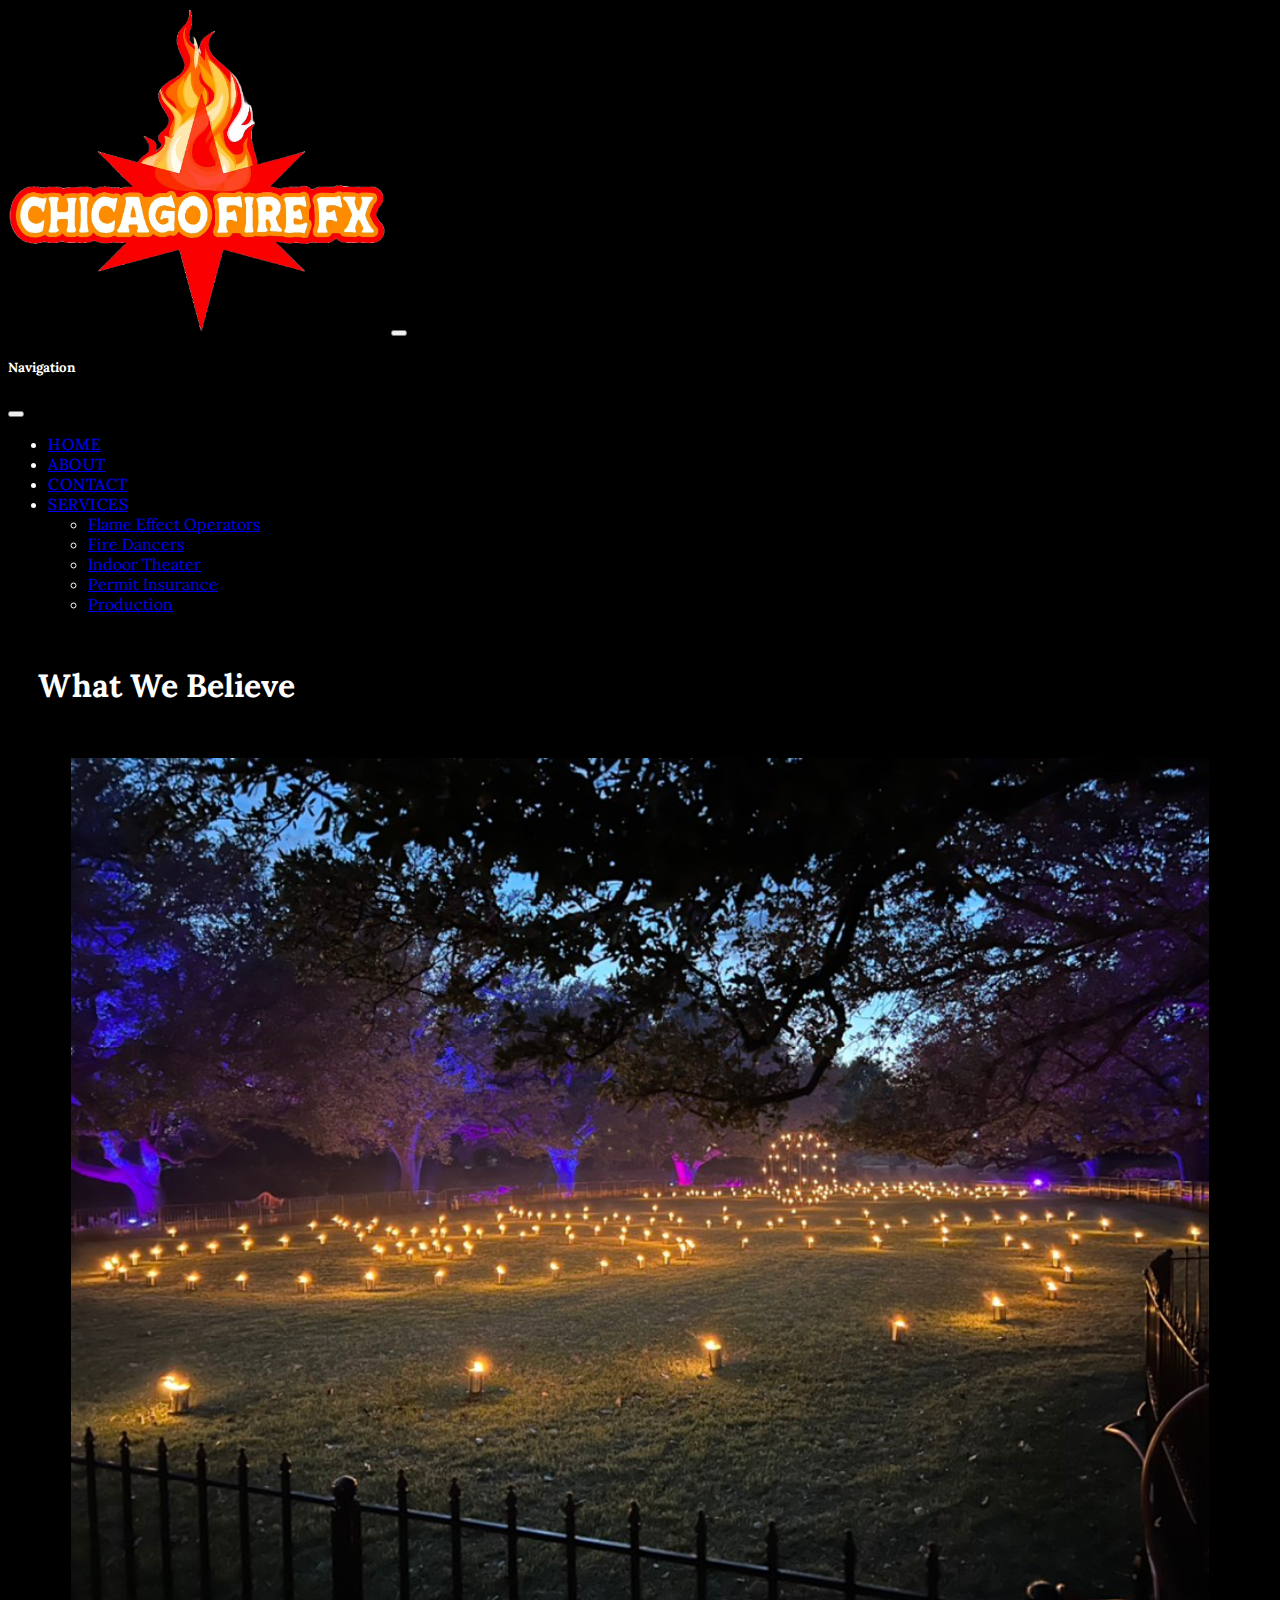
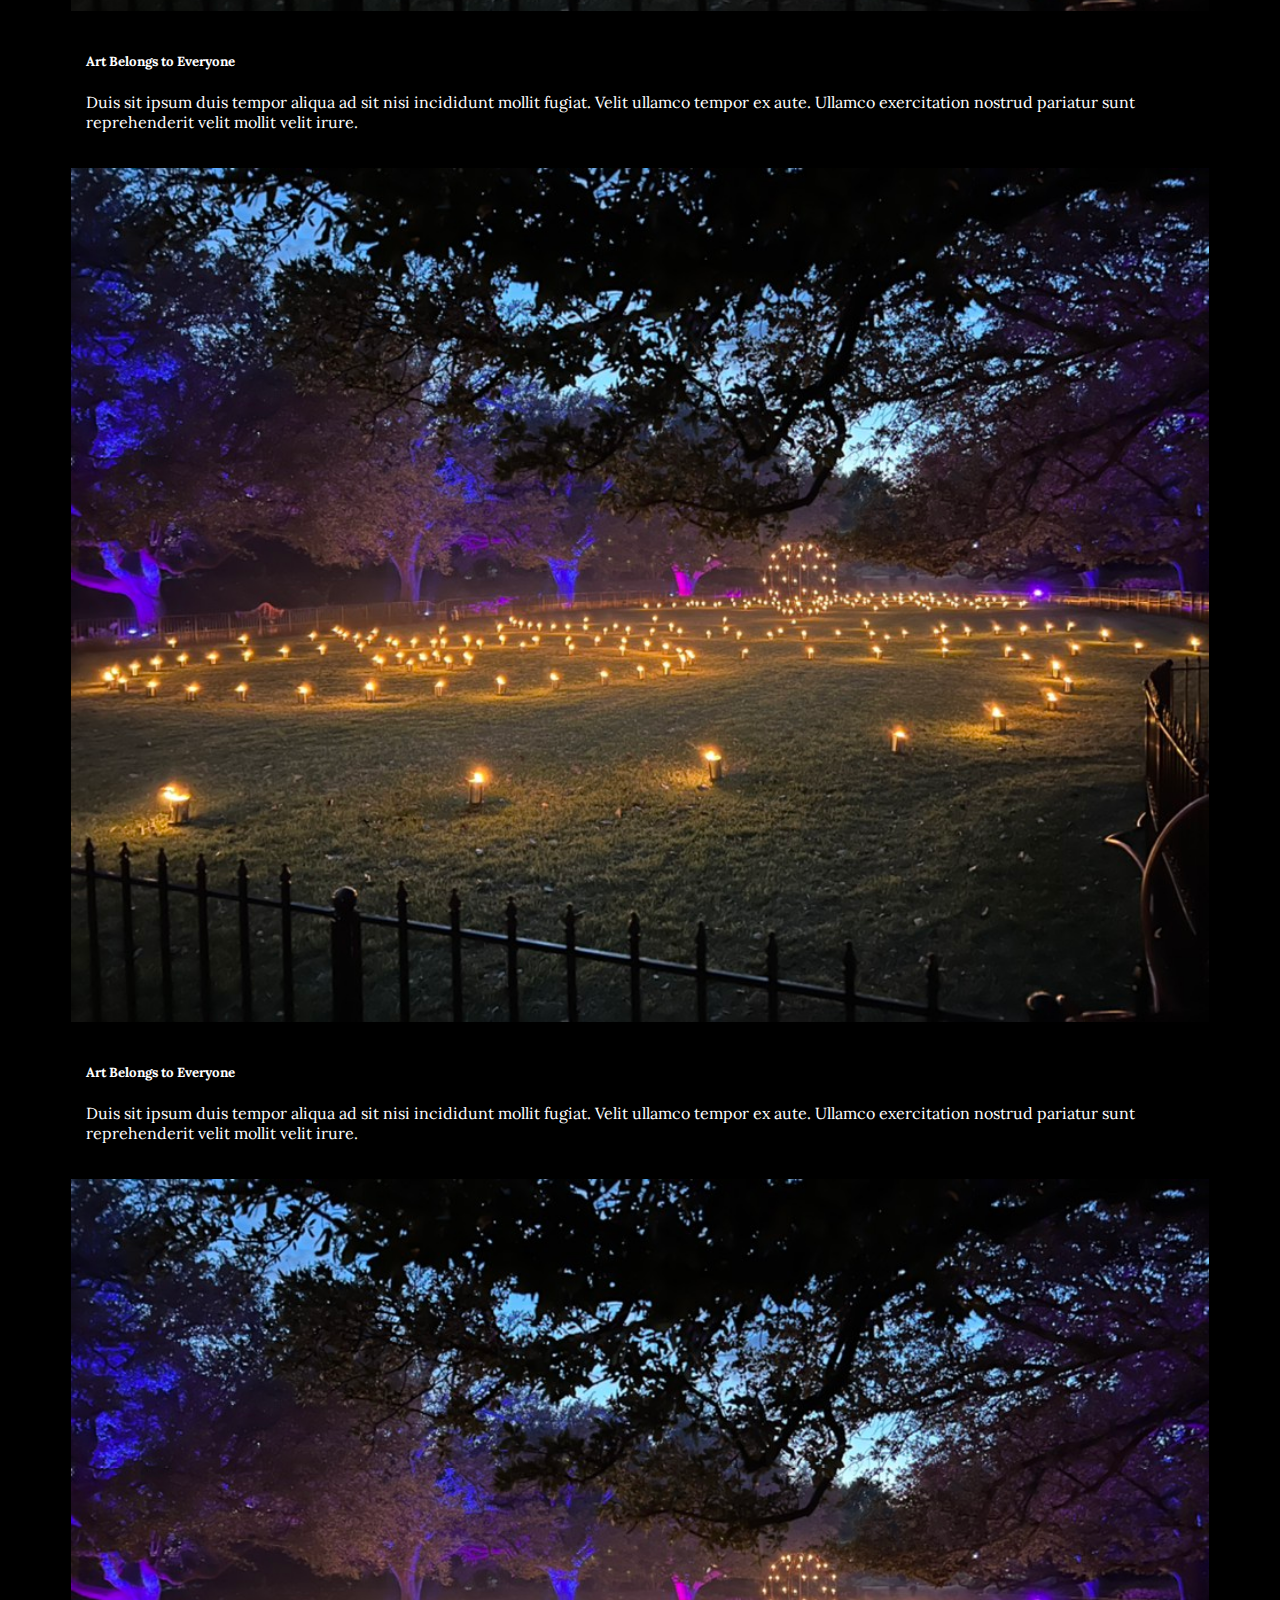
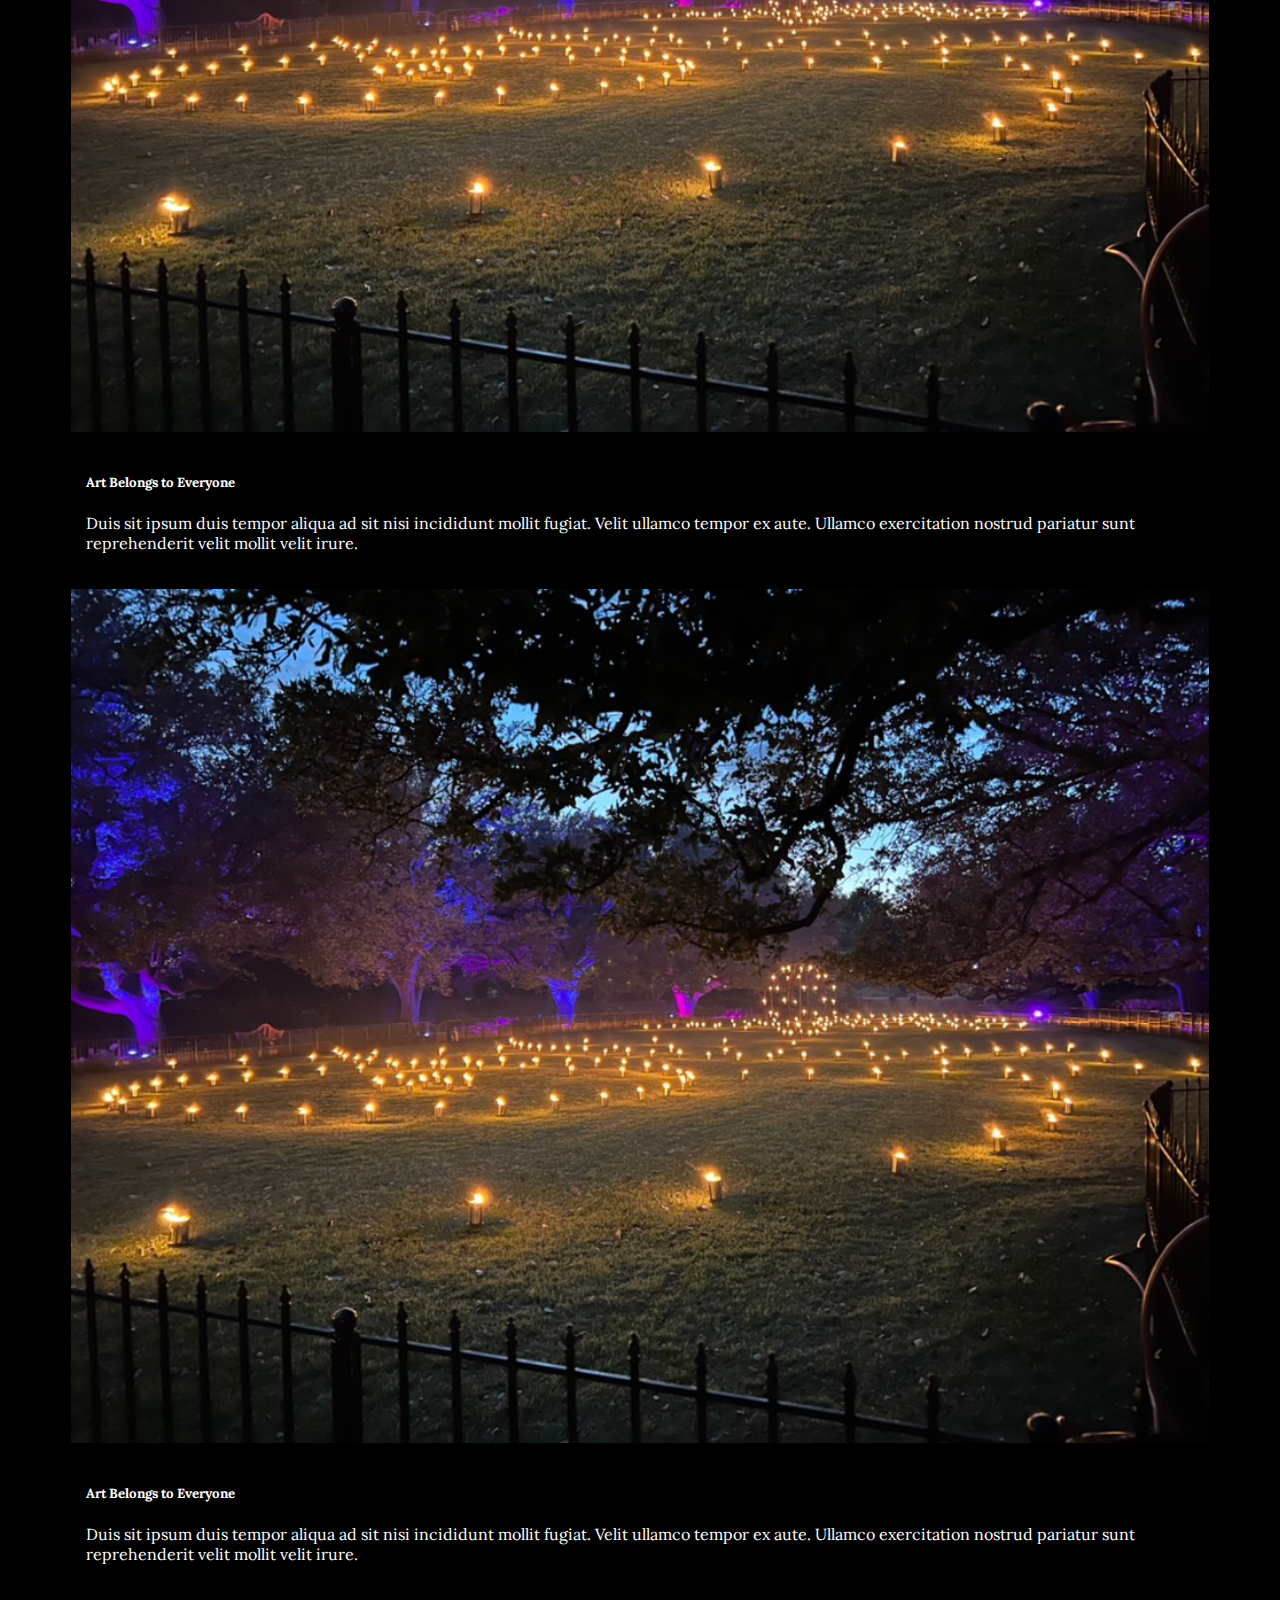
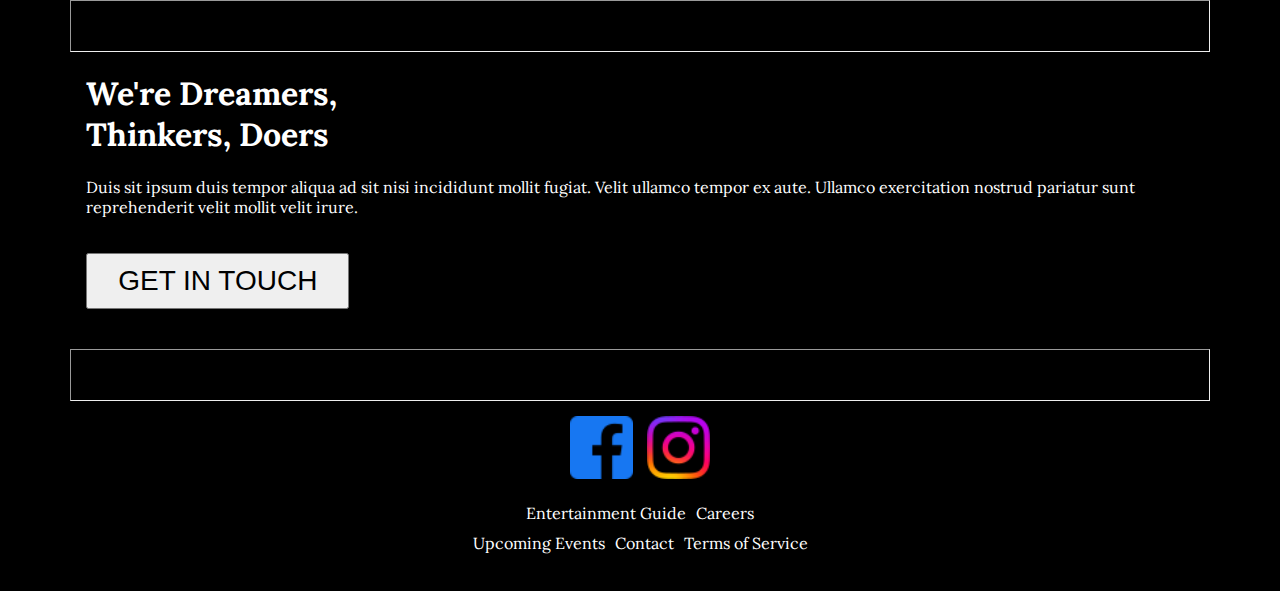
<file: about.html>
﻿<!doctype html>
<html lang="en">
<head>
    <meta charset="utf-8">
    <meta name="viewport" content="width=device-width, initial-scale=1, maximum-scale=1">
    <title>Chicago Fire FX</title>
    <link href="https://cdn.jsdelivr.net/npm/bootstrap@5.3.2/dist/css/bootstrap.min.css" rel="stylesheet" integrity="sha384-T3c6CoIi6uLrA9TneNEoa7RxnatzjcDSCmG1MXxSR1GAsXEV/Dwwykc2MPK8M2HN" crossorigin="anonymous">
    <link rel="stylesheet" href="stylesheet.css" />
    <link rel="stylesheet" href="https://fonts.googleapis.com/css?family=Lora">
</head> 
<body>


    <nav class="navbar navbar-expand-lg navbar-dark bg-transparent">
        <div class="container-fluid flex-nowrap">
            <a class="navbar-brand ms-5" href="index.html"><img id="brand" src="firebrand.png"></a>
            <button class="navbar-toggler" type="button" data-bs-toggle="offcanvas" data-bs-target="#offcanvasDarkNavbar" aria-controls="offcanvasDarkNavbar" aria-label="Toggle navigation">
                <span class="navbar-toggler-icon"></span>
            </button>
            <div class="offcanvas offcanvas-start text-bg-dark" tabindex="-1" id="offcanvasDarkNavbar" aria-labelledby="offcanvasDarkNavbarLabel">
                <div class="offcanvas-header">
                    <h5 class="mt-2  offcanvas-title" id="offcanvasDarkNavbarLabel">Navigation</h5>
                    <button type="button" class="btn-close btn-close-white" data-bs-dismiss="offcanvas" aria-label="Close"></button>
                </div>
                <div class="mt-2 offcanvas-body">
                    <ul class="navbar-nav justify-content-end flex-grow-1 mt-3 pe-5">
                        <li class="nav-item pe-2">
                            <a class="nav-link link active" aria-current="page" href="index.html">Home</a>
                        </li>
                        <li class="nav-item pe-2">
                            <a class="nav-link link active" href="about.html">About</a>
                        </li>
                        <li class="nav-item pe-2">
                            <a class="nav-link link active" href="contact.html">Contact</a>
                        </li> 
                        <li class="nav-item dropdown">
                            <a class="nav-link link active dropdown-toggle" href="#" role="button" data-bs-toggle="dropdown" aria-expanded="false">
                                Services
                            </a>
                            <ul class="dropdown-menu dropdown-menu-dark">
                                <li><a class="dropdown-item" href="#">Flame Effect Operators</a></li>
                                <li><a class="dropdown-item" href="#">Fire Dancers</a></li>
                                <li><a class="dropdown-item" href="#">Indoor Theater</a></li>
                                <li><a class="dropdown-item" href="#">Permit Insurance</a></li>
                                <li><a class="dropdown-item" href="#">Production</a></li>
                            </ul>
                        </li>
                    </ul>
                    </form>
                </div>
            </div>
        </div>
    </nav>

    <section>

        <h1 class="ms-3" id="title"> What We Believe </h1>
        <div class="imgContainer">
            <img id="img" src="IMG999362214675023493.jpg">
        </div>
        
        

        <div class="descriptionWrapper ms-3">
            <h5 class="pb-2 ">Art Belongs to Everyone</h5>
            <p id="description">
                Duis sit ipsum duis tempor aliqua ad sit nisi incididunt mollit fugiat. Velit ullamco tempor ex aute. Ullamco exercitation nostrud pariatur sunt reprehenderit velit mollit velit irure.
            </p>
        </div>

        <div class="imgContainer">
            <img id="img" src="IMG999362214675023493.jpg">
        </div>
        
        

        <div class="descriptionWrapper ms-3">
            <h5 class="pb-2 ">Art Belongs to Everyone</h5>
            <p id="description">
                Duis sit ipsum duis tempor aliqua ad sit nisi incididunt mollit fugiat. Velit ullamco tempor ex aute. Ullamco exercitation nostrud pariatur sunt reprehenderit velit mollit velit irure.
            </p>
        </div>

        <div class="imgContainer">
            <img id="img" src="IMG999362214675023493.jpg">
        </div>
        
        

        <div class="descriptionWrapper ms-3">
            <h5 class="pb-2 ">Art Belongs to Everyone</h5>
            <p id="description">
                Duis sit ipsum duis tempor aliqua ad sit nisi incididunt mollit fugiat. Velit ullamco tempor ex aute. Ullamco exercitation nostrud pariatur sunt reprehenderit velit mollit velit irure.
            </p>
        </div>

        <div class="imgContainer">
            <img id="img" src="IMG999362214675023493.jpg">
        </div>
        
        

        <div class="descriptionWrapper ms-3">
            <h5 class="pb-2 ">Art Belongs to Everyone</h5>
            <p id="description">
                Duis sit ipsum duis tempor aliqua ad sit nisi incididunt mollit fugiat. Velit ullamco tempor ex aute. Ullamco exercitation nostrud pariatur sunt reprehenderit velit mollit velit irure.
            </p>
        </div>
    
    </section>

    <hr id="generalHr">

    <section>

            <div class="descriptionWrapper ms-3">
                <h1 class=" pb-3">We're Dreamers, 
                    <br/>Thinkers, Doers</h1>
                <p id="description">
                    Duis sit ipsum duis tempor aliqua ad sit nisi incididunt mollit fugiat. Velit ullamco tempor ex aute. Ullamco exercitation nostrud pariatur sunt reprehenderit velit mollit velit irure.
                </p>
                <br />
                <button id="contactBtn" type="button" class="btn btn-outline-light">GET IN TOUCH</button>
            </div>

            
    </section>

    <br/>
    <hr id="generalHr">

    <footer class="socialMedia">

        <span class="socials">
            <img src="facebook_icon.png">
            <img src="instagram_icon.png">
        </span>

        <div class="flexwrapper2">
                <a>Entertainment Guide</a>
                <a>Careers</a>
        </div>
        <div class="flexwrapper2" id="bottomFooter">
            <a>Upcoming Events</a>
            <a>Contact</a>
            <a>Terms of Service</a>
        </div>

        </div>
    </footer>

    






































    <script src="https://cdn.jsdelivr.net/npm/@popperjs/core@2.11.8/dist/umd/popper.min.js" integrity="sha384-I7E8VVD/ismYTF4hNIPjVp/Zjvgyol6VFvRkX/vR+Vc4jQkC+hVqc2pM8ODewa9r" crossorigin="anonymous"></script>
    <script src="https://cdn.jsdelivr.net/npm/bootstrap@5.3.2/dist/js/bootstrap.min.js" integrity="sha384-BBtl+eGJRgqQAUMxJ7pMwbEyER4l1g+O15P+16Ep7Q9Q+zqX6gSbd85u4mG4QzX+" crossorigin="anonymous"></script>
</body>
</html>
</file>
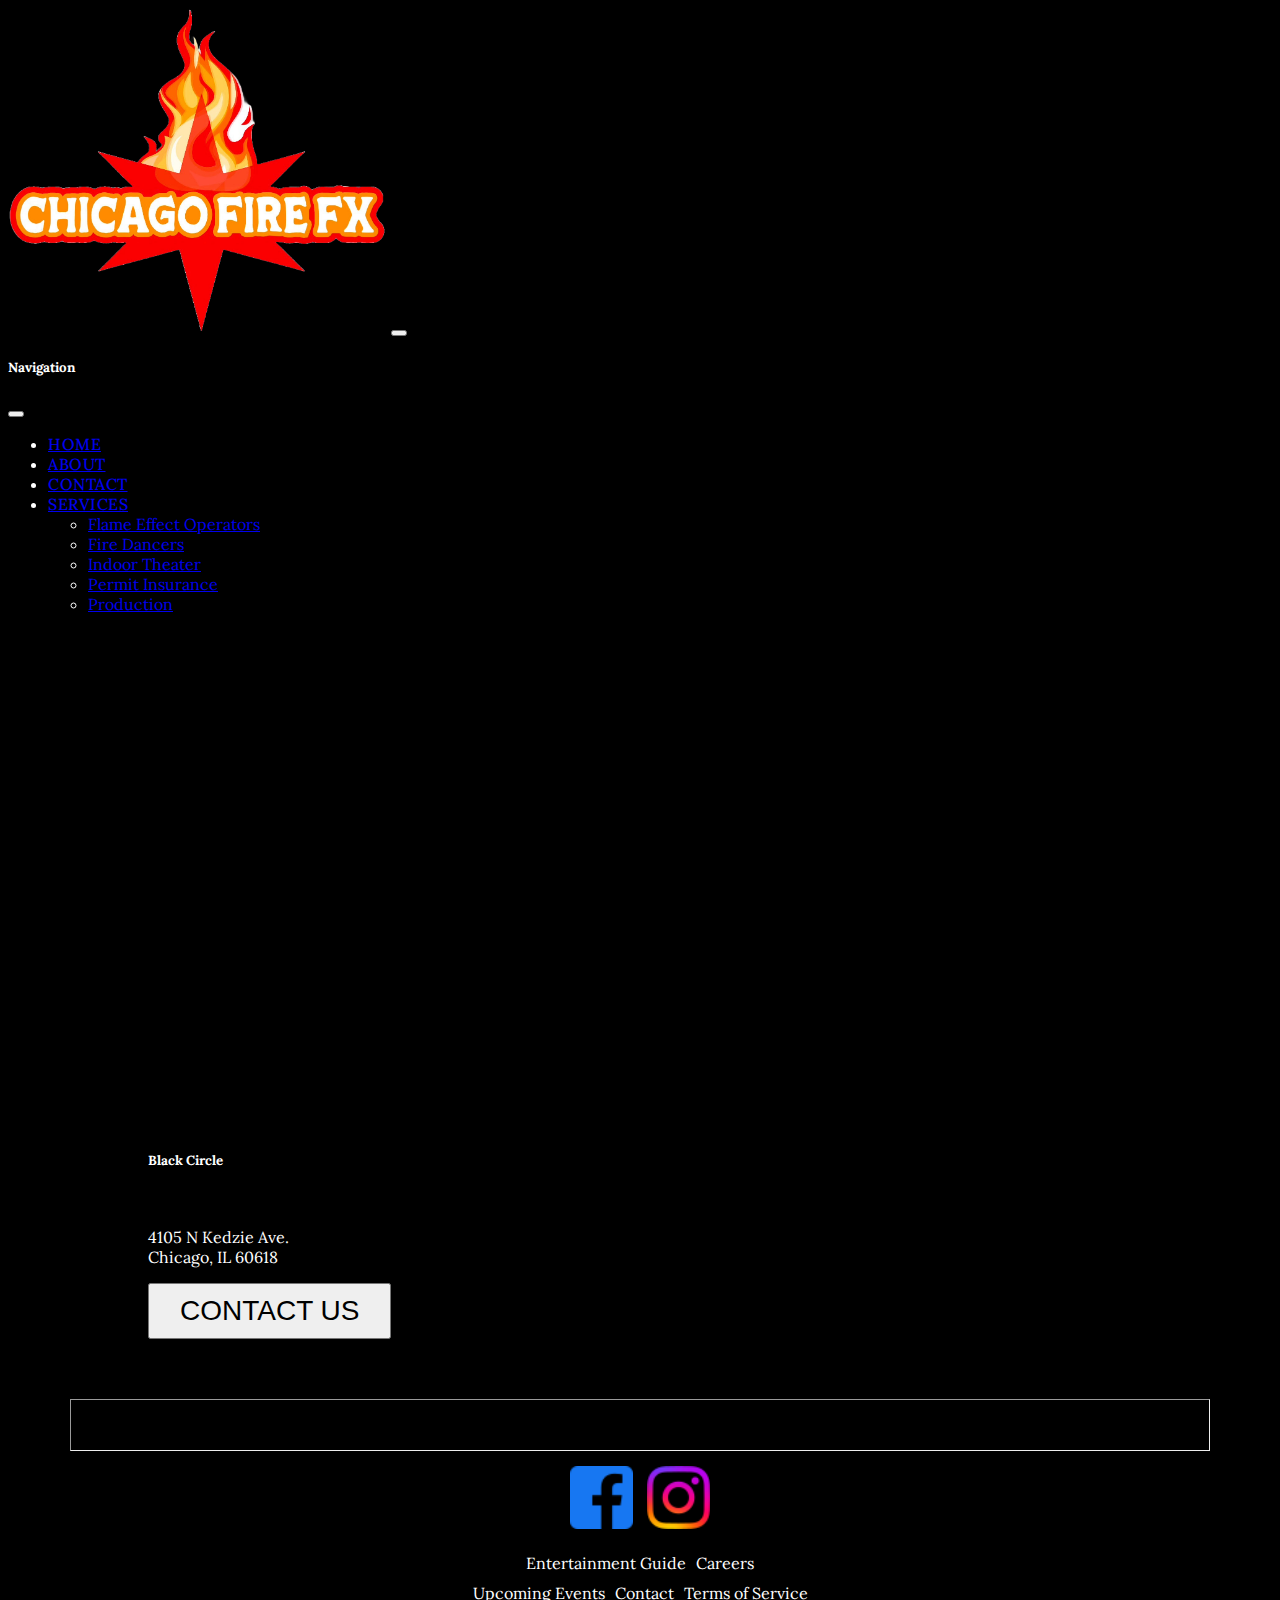
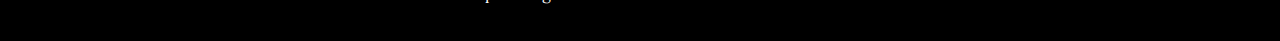
<file: contact.html>
﻿<!doctype html>
<html lang="en">
<head>
    <meta charset="utf-8">
    <meta name="viewport" content="width=device-width, initial-scale=1, maximum-scale=1">
    <title>Chicago Fire FX</title>
    <link href="https://cdn.jsdelivr.net/npm/bootstrap@5.3.2/dist/css/bootstrap.min.css" rel="stylesheet" integrity="sha384-T3c6CoIi6uLrA9TneNEoa7RxnatzjcDSCmG1MXxSR1GAsXEV/Dwwykc2MPK8M2HN" crossorigin="anonymous">
    <link rel="stylesheet" href="stylesheet.css" />
    <link rel="stylesheet" href="https://fonts.googleapis.com/css?family=Lora">
</head> 
<body>


    <nav class="navbar navbar-expand-lg navbar-dark bg-transparent">
        <div class="container-fluid flex-nowrap">
            <a class="navbar-brand ms-5" href="index.html"><img id="brand" src="firebrand.png"></a>
            <button class="navbar-toggler" type="button" data-bs-toggle="offcanvas" data-bs-target="#offcanvasDarkNavbar" aria-controls="offcanvasDarkNavbar" aria-label="Toggle navigation">
                <span class="navbar-toggler-icon"></span>
            </button>
            <div class="offcanvas offcanvas-start text-bg-dark" tabindex="-1" id="offcanvasDarkNavbar" aria-labelledby="offcanvasDarkNavbarLabel">
                <div class="offcanvas-header">
                    <h5 class="mt-2  offcanvas-title" id="offcanvasDarkNavbarLabel">Navigation</h5>
                    <button type="button" class="btn-close btn-close-white" data-bs-dismiss="offcanvas" aria-label="Close"></button>
                </div>
                <div class="mt-2 offcanvas-body">
                    <ul class="navbar-nav justify-content-end flex-grow-1 mt-3 pe-5">
                        <li class="nav-item pe-2">
                            <a class="nav-link link active" aria-current="page" href="index.html">Home</a>
                        </li>
                        <li class="nav-item pe-2">
                            <a class="nav-link link active" href="about.html">About</a>
                        </li>
                        <li class="nav-item pe-2">
                            <a class="nav-link link active" href="contact.html">Contact</a>
                        </li> 
                        <li class="nav-item dropdown">
                            <a class="nav-link link active dropdown-toggle" href="#" role="button" data-bs-toggle="dropdown" aria-expanded="false">
                                Services
                            </a>
                            <ul class="dropdown-menu dropdown-menu-dark">
                                <li><a class="dropdown-item" href="#">Flame Effect Operators</a></li>
                                <li><a class="dropdown-item" href="#">Fire Dancers</a></li>
                                <li><a class="dropdown-item" href="#">Indoor Theater</a></li>
                                <li><a class="dropdown-item" href="#">Permit Insurance</a></li>
                                <li><a class="dropdown-item" href="#">Production</a></li>
                            </ul>
                        </li>
                    </ul>
                </div>
            </div>
        </div>
    </nav>

    <div class="mapContainer">
        <iframe src="https://www.google.com/maps/embed?pb=!1m18!1m12!1m3!1d4989.9359030705755!2d-87.71011213641856!3d41.95661249051438!2m3!1f0!2f0!3f0!3m2!1i1024!2i768!4f13.1!3m3!1m2!1s0x880fd32ce41f964f%3A0xf0c688e25d3288ff!2sBlack%20Circle!5e0!3m2!1sen!2sus!4v1708320904396!5m2!1sen!2sus" width="600" height="450" style="border:0;" allowfullscreen="" loading="lazy" referrerpolicy="no-referrer-when-downgrade"></iframe>
    </div>
    
    <br />

    <div class="descriptionWrapper2">
        <h5 class="ms-3">Black Circle</h5>
    <br />
    <p class="ms-3">
        4105 N Kedzie Ave.
        <br />
        Chicago, IL 60618
    </p>
    <button type="button" class="btn btn-outline-light ms-3" id="contactBtn">CONTACT US</button>
    </div>

    

    <br />
    <br />
    

    <hr id="generalHr">

    <footer class="socialMedia">

        <span class="socials">
            <img src="facebook_icon.png">
            <img src="instagram_icon.png">
        </span>

        <div class="flexwrapper2">
                <a>Entertainment Guide</a>
                <a>Careers</a>
        </div>
        <div class="flexwrapper2" id="bottomFooter">
            <a>Upcoming Events</a>
            <a>Contact</a>
            <a>Terms of Service</a>
        </div>

        </div>
    </footer>
    
    
    
    
    
    
    
    
    
    
    
    
    
    
    
    
    
    <script src="https://cdn.jsdelivr.net/npm/@popperjs/core@2.11.8/dist/umd/popper.min.js" integrity="sha384-I7E8VVD/ismYTF4hNIPjVp/Zjvgyol6VFvRkX/vR+Vc4jQkC+hVqc2pM8ODewa9r" crossorigin="anonymous"></script>
    <script src="https://cdn.jsdelivr.net/npm/bootstrap@5.3.2/dist/js/bootstrap.min.js" integrity="sha384-BBtl+eGJRgqQAUMxJ7pMwbEyER4l1g+O15P+16Ep7Q9Q+zqX6gSbd85u4mG4QzX+" crossorigin="anonymous"></script>

    </body>
    </html>
</file>
<file: stylesheet.css>
﻿body {
    font-family: Lora;
    background-color: black;
    color: white;
}


.link{
    text-transform: uppercase;
    font-weight: 500;
    letter-spacing: 0.5px;
}

.banner{
    position: absolute;
    top: 800px;
    width: 100%;
    display: flex;
    background-color: black;
    justify-content: space-evenly;

}

.banner2{
    position: absolute;
    top: 1700px;
    display: flex;
    align-items: center;
    background-color: black;

}

.banner3{
    position: absolute;
    top: 2720px;
    display: flex;
    align-items: center;
    background-color: black;

}

.banner-left{
    display: flex;

}

.banner-right{
    display: flex;

}



.firstOverlay{
    position: absolute;
    top: 450px;
    right: 20px;
}

.flexwrapper{
    display: flex;
    width: 100%;
    gap: 10px;
}

.flexwrapper img{
    width: 100%;
}

/* Mobile Design /////////////////////////////////////////////////////////*/

@media screen and (min-width:375px){

    

    #brand{
        width: 30%;
    }

    .firstOverlay{
        position: absolute;
        top: 130px;
        right: 20px;
        text-align: right;
        letter-spacing: 1px;
    }
    
    #overlayBtn{
        padding: 10px 30px;
        font-weight: 500;
    }

    .banner{
        position: absolute;
        top: 340px;

        display: flex;
        align-items: center;
        background-color: black;
    
    }
    
    .banner2{
        position: absolute;
        top: 930px;
        display: flex;
        align-items: center;
        background-color: black;
    
    }
    

    .banner-left{
        padding: 0px 0px 15px 0px;
    }

    #secondImg{
        padding-top: 340px;
    }

    #thirdImg{
        padding-top: 345px;
        padding-bottom: 25px;
    }

    .flexwrapper{
        display: flex;
        flex-wrap:nowrap;
        width: 100%;
        gap: 10px;
        padding: 10px 0px;  
    }

    .one{
        display: flex;
        align-content: end;
        justify-content: center;
    }

    .one img{
        width: 95%;
        height: 95%;
    }

    .flexwrapper2{
        display: flex;
        flex-wrap:nowrap;
        width: 100%;
        gap: 10px;
        padding: 5px 0px;  
        justify-content: center;
    }

    .socials img{
        padding: 15px 5px;
        width: 10%;
    }

    #generalHr{
        width: 90%;
        padding: 25px 0px;
        margin: auto;
    }


    #title{
        padding: 30px 0px;
    }

    .imgContainer{
        display: flex;
        justify-content: center;
        padding-bottom: 20px;
    }

    .descriptionWrapper{
        padding-bottom: 20px;
        width: 90%;
        margin: auto;
    }

    #img{
        width: 90%;
    }

    .socialMedia {
        text-align: center;
    }

    #contactBtn{
        font-size: 28px;
        padding: 10px 30px;
    }

    .footerWrapper{
        display: flex;
        justify-content: center;
        width: 100%;
    }

    .mapContainer{
        display: flex;
        justify-content: center;
        margin: auto;
        width: 95%;
        padding-top: 30px;
    }







}

@media screen and (min-width:425px){

    

    #brand{
        width: 30%;
    }

    .banner{
        position: absolute;
        top: 365px;

        display: flex;
        flex-direction: row;
        background-color: black;
    
    }
    
    .banner2{
        position: absolute;
        top: 960px;
        height: 350px;
        display: flex;
        align-items: center;
        background-color: black;
    
    }
    
    .banner3{
        position: absolute;
        top: 2720px;
        height: 300px;
        display: flex;
        align-items: center;
        background-color: black;
    
    }

    .banner-left{
        padding: 0px 0px 20px 0px;
    }

    #secondImg{
        padding-top: 340px;
    }

    #thirdImg{
        padding-top: 345px;
    }

    .flexwrapper{
        display: flex;
        flex-wrap: wrap;
        width: 100%;
        gap: 10px;  
        height: 350px;
        padding: 0px 50px 0px 50px;
    }

    #img{
        width: 100%;
    }






}

@media screen and (min-width:560px){

    

    #brand{
        width: 25%;
    }

    .banner{
        position: absolute;
        top: 365px;

        display: flex;
        flex-direction: row;
        background-color: black;
    
    }
    
    .banner2{
        position: absolute;
        top: 960px;
        height: 350px;
        display: flex;
        align-items: center;
        background-color: black;
    
    }
    
    .banner3{
        position: absolute;
        top: 2720px;
        height: 300px;
        display: flex;
        align-items: center;
        background-color: black;
    
    }

    .banner-left{
        padding: 0px 0px 20px 0px;
    }

    #secondImg{
        padding-top: 340px;
    }

    #thirdImg{
        padding-top: 345px;
    }

    .flexwrapper{
        display: flex;
        flex-wrap: wrap;
        width: 100%;
        gap: 10px;  
        height: 350px;
        padding: 0px 50px 0px 50px;
    }







}

@media screen and (min-width:768px){

    

    #brand{
        width: 30%;
    }

    .firstOverlay{
        position: absolute;
        top: 270px;
        right: 20px;
        text-align: right;
        letter-spacing: 1px;
        font-size: 20px;
    }

    .banner{
        position: absolute;
        top: 650px;
        display: flex;
        background-color: black;
    
    }
    
    .banner2{
        position: absolute;
        top: 1450px;
        display: flex;
        align-items: center;
        background-color: black;
    
    }

    .banner-left{
        padding: 0px 0px 20px 0px;
    }

    #secondImg{
        padding-top: 340px;
    }

    #thirdImg{
        padding-top: 345px;
    }

    .flexwrapper{
        display: flex;
        flex-wrap:nowrap;
        width: 100%;
        gap: 10px;
        padding: 10px 0px; 
    }

    .one{
        display: flex;
        align-content: end;
        justify-content: center;
    }

    .one img{
        width: 95%;
        height: 95%;
    }

    .socials img{
        padding: 15px 5px;
        width: 5%;
    }

    #bottomFooter{
        padding-bottom: 30px;
    }

    #img{
        width: 90%;
    }

    .descriptionWrapper{
        padding-bottom: 20px;
        padding-left: 20px;
        width: 90%;
        margin: auto;
    }

    .descriptionWrapper2{
        padding-bottom: 20px;
        padding-left: 25px;
        width: 90%;
        margin: auto;
    }

    #title{
        padding: 30px 0px;
        padding-left: 20px;
    }

    .mapContainer{
        display: flex;
        justify-content: center;
        margin: auto;
        width: 100%;
        padding-top: 30px;
    }
    

    







}

@media screen and (min-width:992px){

    

    #brand{
        width: 35%;
    }

    .banner{
        position: absolute;
        top: 365px;

        display: flex;
        flex-direction: row;
        background-color: black;
    
    }
    
    .banner2{
        position: absolute;
        top: 960px;
        height: 350px;
        display: flex;
        align-items: center;
        background-color: black;
    
    }
    
    .banner3{
        position: absolute;
        top: 2720px;
        height: 300px;
        display: flex;
        align-items: center;
        background-color: black;
    
    }

    .banner-left{
        padding: 0px 0px 20px 0px;
    }

    #secondImg{
        padding-top: 340px;
    }

    #thirdImg{
        padding-top: 345px;
    }

    .flexwrapper{
        display: flex;
        flex-wrap: wrap;
        width: 100%;
        gap: 10px;  
        height: 350px;
        padding: 0px 50px 0px 50px;
    }







}

@media screen and (min-width:1024px){

    

    #brand{
        width: 30%;
    }

    .firstOverlay{
        position: absolute;
        top: 350px;
        right: 20px;
        text-align: right;
        letter-spacing: 1px;
        font-size: 20px;
    }

    .banner{
        position: absolute;
        top: 850px;
        display: flex;
        background-color: black;
    
    }
    
    .banner2{
        position: absolute;
        top: 1800px;
        display: flex;
        align-items: center;
        background-color: black;
    
    }

    .banner-left{
        padding: 0px 0px 20px 0px;
    }

    #secondImg{
        padding-top: 340px;
    }

    #thirdImg{
        padding-top: 345px;
    }

    .flexwrapper{
        display: flex;
        flex-wrap:nowrap;
        width: 100%;
        gap: 1px;
        padding: 10px 0px; 
    }

    .one{
        display: flex;
        align-content: end;
        justify-content: center;
    }

    .one img{
        width: 95%;
        height: 95%;
    }

    .socials img{
        padding: 15px 5px;
        width: 5%;
    }

    #bottomFooter{
        padding-bottom: 30px;
    }

    #img{
        width: 90%;
    }

    .descriptionWrapper{
        padding-bottom: 20px;
        padding-left: 30px;
        width: 90%;
        margin: auto;
    }

    .descriptionWrapper2{
        padding-bottom: 20px;
        padding-left: 140px;
        width: 90%;
        margin: auto;
    }

    #title{
        padding: 30px 0px;
        padding-left: 30px;
    }

    .mapContainer{
        display: flex;
        justify-content: center;
        margin: auto;
        width: 100%;
        padding-top: 30px;
    }
}

@media screen and (min-width:1440px){

    

    #brand{
        width: 20%;
    }

    .link{
        font-size: 20px;
    }


    .firstOverlay{
        position: absolute;
        top: 500px;
        right: 20px;
        text-align: right;
        letter-spacing: 1px;
        font-size: 20px;
    }

    .banner{
        position: absolute;
        top: 1050px;
        display: flex;
        background-color: black;
        font-size: 24px;
    
    }
    
    .banner2{
        position: absolute;
        top: 2300px;
        display: flex;
        align-items: center;
        background-color: black;
        font-size: 24px;
    }

    .banner-left{
        padding: 0px 0px 20px 0px;
    }

    #secondImg{
        padding-top: 340px;
    }

    #thirdImg{
        padding-top: 345px;
    }

    .flexwrapper{
        display: flex;
        justify-content: center;
        flex-wrap:nowrap;
        width: 100%;
        gap: 1px;
        padding: 10px 0px; 
    }

    .flexwrapper2{
        font-size: 20px;
        gap: 15px;
    }

    .one{
        display: flex;
        align-content: end;
        justify-content: center;
    }

    .one img{
        width: 95%;
        height: 95%;
    }

    .socials img{
        padding: 15px 5px;
        width: 4%;
    }

    #bottomFooter{
        padding-bottom: 30px;
    }

    #img{
        width: 90%;
    }

    .descriptionWrapper{
        padding-bottom: 20px;
        padding-left: 50px;
        width: 90%;
        margin: auto;
        font-size: 24px;
    }

    .descriptionWrapper h5,h1 {
        font-size: 48px;
    }

    .descriptionWrapper2{
        padding-bottom: 20px;
        padding-left: 330px;
        width: 90%;
        margin: auto;
        font-size: 22px;

    }

    .descriptionWrapper2 h5{
        font-size: 40px;

    }

    #title{
        padding: 30px 0px;
        padding-left: 50px;
        font-size: 60px;
    }

    .mapContainer{
        display: flex;
        justify-content: center;
        margin: auto;
        width: 100%;
        padding-top: 30px;
    }
}
</file>
